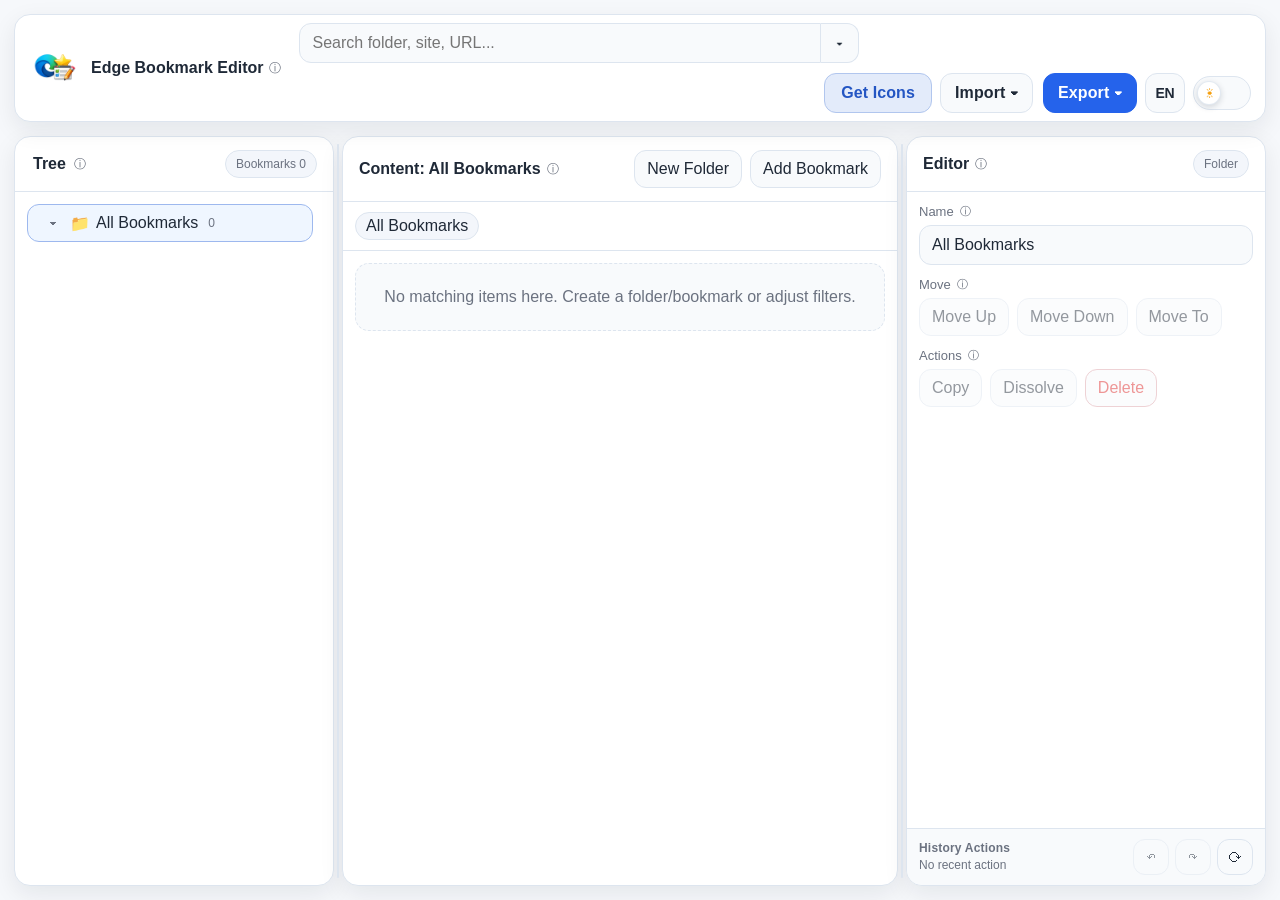
<file: index.html>
<!DOCTYPE html>
<html lang="zh-CN">
<head>
<meta charset="UTF-8" />
<meta name="viewport" content="width=device-width, initial-scale=1.0" />
<title id="pageTitle" data-i18n="page.title">Edge收藏夹编辑器</title>
<link rel="icon" href="/favicon.ico" />
<link rel="stylesheet" href="./assets/css/style.css" />
</head>
<body>
<div class="app">
    <div class="topbar">
    <div class="brand">
      <div class="logo"><img src="./assets/image/favicon.webp" alt="App Logo" /></div>
      <div class="brand-title-with-tip">
        <span data-i18n="brand.title">Edge收藏夹编辑器</span>
        <span class="help-tip help-tip-topbar" tabindex="0" data-i18n-aria-label="tooltip.app.aria">
          ⓘ
          <span class="help-pop" role="tooltip">
            <span class="help-pop-title" data-i18n="tooltip.app.title">应用说明</span>
            <ul class="help-pop-list" data-i18n-list="tooltip.app.items"></ul>
          </span>
        </span>
      </div>
    </div>
    <div class="topbar-right">
      <div class="filter-bar">
        <div class="search-filter-split">
          <div class="search-wrap">
            <input class="search-input" id="searchInput" data-i18n-placeholder="search.placeholder" placeholder="搜索文件夹名、网站名、网址..." />
            <button class="clear-btn" id="btnClearSearch" data-i18n-title="search.clear" title="清空">×</button>
          </div>
          <div class="menu-wrap search-filter-mode-wrap" id="filterMenuWrap">
            <button class="btn search-filter-mode-btn" id="filterMenuBtn" data-i18n-title="filters.open" data-i18n-aria-label="filters.open" title="打开筛选" aria-label="打开筛选">▾</button>
            <div class="menu-pop filter-menu-pop">
              <div class="filter-menu-row">
                <label for="searchScope" data-i18n="filters.scope">范围</label>
                <select class="select" id="searchScope">
                  <option value="all" data-i18n="scope.all">全部收藏</option>
                  <option value="subtree" data-i18n="scope.subtree">当前及子文件夹</option>
                  <option value="current" data-i18n="scope.current">当前文件夹</option>
                </select>
              </div>
              <div class="filter-menu-row">
                <label for="typeFilter" data-i18n="filters.type">类型</label>
                <select class="select" id="typeFilter">
                  <option value="all" data-i18n="type.all">全部类型</option>
                  <option value="folder" data-i18n="type.folder">仅文件夹</option>
                  <option value="bookmark" data-i18n="type.bookmark">仅网址</option>
                </select>
              </div>
            </div>
          </div>
        </div>
      </div>
      <div class="toolbar-actions">
        <div class="toolbar-group toolbar-group-fetch">
          <button class="btn toolbar-main-btn toolbar-fetch-btn" id="btnFetchMissingIcons" data-i18n="btn.fetchMissingIcons" data-i18n-title="btn.fetchMissingIconsTitle" title="一键获取缺失ICON">获取ICON</button>
        </div>
        <div class="toolbar-group toolbar-group-io">
          <div class="menu-bar">
            <div class="menu-wrap" id="importMenuWrap">
              <button class="btn toolbar-main-btn" id="importMenuBtn" data-i18n="menu.import">导入 ▾</button>
              <div class="menu-pop">
                <button id="actionImportHtml" data-i18n="menu.html">HTML</button>
                <button id="actionImportJson" data-i18n="menu.json">JSON</button>
                <button id="actionLoadSample" data-i18n="menu.preloaded">预置</button>
              </div>
            </div>
            <div class="menu-wrap" id="exportMenuWrap">
              <button class="btn primary toolbar-main-btn" id="exportMenuBtn" data-i18n="menu.export">导出 ▾</button>
              <div class="menu-pop">
                <button id="actionExportHtml" data-i18n="menu.html">HTML</button>
                <button id="actionExportJson" data-i18n="menu.json">JSON</button>
              </div>
            </div>
          </div>
        </div>
        <div class="toolbar-group toolbar-group-appearance">
          <button class="lang-icon-btn" id="langToggleBtn" data-i18n-title="btn.langToggleTitle" data-i18n-aria-label="btn.langToggleAria" title="切换语言" aria-label="切换语言">
            <span class="lang-glyph" aria-hidden="true">中文</span>
          </button>
          <button class="theme-switch-btn" id="themeToggleBtn" data-i18n-title="btn.themeToggleTitle" data-i18n-aria-label="btn.themeToggleAria" title="切换主题" aria-label="切换主题" aria-pressed="false">
            <span class="theme-switch-track" aria-hidden="true">
              <span class="theme-switch-thumb">
                <span class="theme-sun">☀</span>
                <span class="theme-moon">☾</span>
              </span>
            </span>
          </button>
        </div>
      </div>
    </div>
  </div>

  <div class="workspace">
    <section class="panel">
      <div class="panel-header">
        <div class="panel-title panel-title-with-tip">
          <span class="tree-title-locate" id="btnLocateTree" tabindex="0" role="button" data-i18n="panel.tree" data-i18n-title="tree.locate" data-i18n-aria-label="tree.locate" title="定位到目录" aria-label="定位到目录">目录</span>
          <span class="help-tip" tabindex="0" data-i18n-aria-label="tooltip.tree.aria">
            ⓘ
            <span class="help-pop" role="tooltip">
              <span class="help-pop-title" data-i18n="tooltip.tree.title">目录区</span>
              <ul class="help-pop-list" data-i18n-list="tooltip.tree.items"></ul>
            </span>
          </span>
        </div>
        <div class="panel-subtools"><div class="tag" id="stats"></div></div>
      </div>
      <div class="panel-body tree-body">
        <div class="tree-scroll-outer"><div class="tree-scroll"><div class="tree" id="tree"></div></div></div>
      </div>
    </section>

    <div class="splitter" id="splitterLeft"></div>

    <section class="panel">
      <div class="panel-header">
        <div class="panel-title panel-title-with-tip">
          <span id="listTitle" data-i18n="panel.content">内容</span>
          <span class="help-tip" tabindex="0" data-i18n-aria-label="tooltip.content.aria">
            ⓘ
            <span class="help-pop" role="tooltip">
              <span class="help-pop-title" data-i18n="tooltip.content.title">内容区</span>
              <ul class="help-pop-list" data-i18n-list="tooltip.content.items"></ul>
            </span>
          </span>
        </div>
        <div class="panel-subtools">
          <div class="tag" id="listStats"></div>
          <button class="btn" id="btnAddFolderCenter" data-i18n="btn.addFolder">新建文件夹</button>
          <button class="btn" id="btnAddBookmark" data-i18n="btn.addBookmark">添加网址</button>
        </div>
      </div>
      <div class="breadcrumbs-wrap">
        <div class="breadcrumbs" id="breadcrumbs"></div>
      </div>
      <div class="panel-body content-body" id="contentPanelBody">
        <div class="list" id="list"></div>
      </div>
    </section>

    <div class="splitter" id="splitterRight"></div>

    <section class="panel">
      <div class="panel-header">
        <div class="panel-title panel-title-with-tip">
          <span data-i18n="panel.editor">编辑器</span>
          <span class="help-tip" tabindex="0" data-i18n-aria-label="tooltip.editor.aria">
            ⓘ
            <span class="help-pop" role="tooltip">
              <span class="help-pop-title" data-i18n="tooltip.editor.title">编辑区</span>
              <ul class="help-pop-list" data-i18n-list="tooltip.editor.items"></ul>
            </span>
          </span>
        </div>
        <div class="tag" id="editorType" data-i18n="editor.type.none">未选择</div>
      </div>
      <div class="panel-body">
        <div id="editorEmpty" class="empty" data-i18n="editor.empty">从目录区或内容区选中一个文件夹 / 网址后，即可在这里编辑。</div>
        <div id="editorForm" class="hidden">
          <div class="field">
            <label class="label-with-tip">
              <span data-i18n="editor.label.name">名称</span>
              <span class="help-tip help-tip-sm" tabindex="0" data-i18n-aria-label="tooltip.name.aria">
                ⓘ
                <span class="help-pop" role="tooltip">
                  <span class="help-pop-title" data-i18n="tooltip.name.title">名称</span>
                  <ul class="help-pop-list" data-i18n-list="tooltip.name.items"></ul>
                </span>
              </span>
            </label>
            <input class="input" id="editTitle" />
          </div>
          <div class="field" id="fieldUrl">
            <label class="label-with-tip">
              <span data-i18n="editor.label.url">网址</span>
              <span class="help-tip help-tip-sm" tabindex="0" data-i18n-aria-label="tooltip.url.aria">
                ⓘ
                <span class="help-pop" role="tooltip">
                  <span class="help-pop-title" data-i18n="tooltip.url.title">网址</span>
                  <ul class="help-pop-list" data-i18n-list="tooltip.url.items"></ul>
                </span>
              </span>
            </label>
            <input class="input" id="editHref" />
          </div>
          <div class="field hidden" id="fieldIcon">
            <label class="label-with-tip">
              <span data-i18n="editor.label.icon">ICON</span>
              <span class="help-tip help-tip-sm" tabindex="0" data-i18n-aria-label="tooltip.icon.aria">
                ⓘ
                <span class="help-pop" role="tooltip">
                  <span class="help-pop-title" data-i18n="tooltip.icon.title">ICON</span>
                  <ul class="help-pop-list" data-i18n-list="tooltip.icon.items"></ul>
                </span>
              </span>
            </label>
            <div class="icon-inline-row">
              <div class="icon-preview-block">
                <img id="iconPreview" class="icon-preview-image hidden" data-i18n-alt="editor.iconPreviewAlt" alt="ICON预览" />
                <span id="iconPreviewFallback" class="icon-preview-fallback">🌐</span>
              </div>
              <div class="icon-edit-block">
                <input class="input" id="editIcon" data-i18n-placeholder="editor.iconPlaceholder" placeholder="支持 data:image... / http(s)链接 / 原始Base64" />
              </div>
            </div>
            <div class="panel-subtools">
              <div class="icon-fetch-split">
                <button class="btn icon-fetch-main-btn" id="btnFetchIconNow" data-i18n="editor.btn.fetchIcon">网络获取</button>
                <div class="menu-wrap icon-fetch-mode-wrap" id="iconFetchMenuWrap">
                  <button class="btn icon-fetch-mode-btn" id="iconFetchModeBtn" data-i18n-title="editor.btn.fetchIconMode" data-i18n-aria-label="editor.btn.fetchIconMode" title="选择获取方式" aria-label="选择获取方式">▾</button>
                  <div class="menu-pop icon-fetch-menu-pop">
                    <button data-icon-mode="auto" data-i18n="editor.fetchMode.auto">自动（推荐）</button>
                    <button data-icon-mode="duckduckgo" data-i18n="editor.fetchMode.duckduckgo">DuckDuckGo</button>
                    <button data-icon-mode="favicon" data-i18n="editor.fetchMode.favicon">Favicon.ico</button>
                    <button data-icon-mode="googles2" data-i18n="editor.fetchMode.googles2">Google S2</button>
                  </div>
                </div>
              </div>
              <div class="icon-upload-split">
                <button class="btn icon-upload-main-btn" id="btnPickIconFile" data-i18n="editor.btn.uploadIcon">本地上传</button>
                <div class="menu-wrap icon-upload-size-wrap" id="iconUploadSizeWrap">
                  <button class="btn icon-upload-size-btn" id="iconUploadSizeBtn" data-i18n-title="editor.btn.uploadIconSize" data-i18n-aria-label="editor.btn.uploadIconSize" title="选择本地图标尺寸" aria-label="选择本地图标尺寸">▾</button>
                  <div class="menu-pop icon-upload-size-pop">
                    <button data-icon-upload-size="16" data-i18n="editor.iconSize.s16">16 x 16</button>
                    <button data-icon-upload-size="24" data-i18n="editor.iconSize.s24">24 x 24</button>
                    <button data-icon-upload-size="32" data-i18n="editor.iconSize.s32">32 x 32（推荐）</button>
                    <button data-icon-upload-size="48" data-i18n="editor.iconSize.s48">48 x 48</button>
                    <button data-icon-upload-size="64" data-i18n="editor.iconSize.s64">64 x 64</button>
                  </div>
                </div>
              </div>
            </div>
          </div>
          <div class="field">
            <label class="label-with-tip">
              <span data-i18n="editor.label.move">移动</span>
              <span class="help-tip help-tip-sm" tabindex="0" data-i18n-aria-label="tooltip.move.aria">
                ⓘ
                <span class="help-pop" role="tooltip">
                  <span class="help-pop-title" data-i18n="tooltip.move.title">移动</span>
                  <ul class="help-pop-list" data-i18n-list="tooltip.move.items"></ul>
                </span>
              </span>
            </label>
            <div class="panel-subtools">
              <button class="btn" id="btnMoveUp" data-i18n="editor.btn.moveUp">上移</button>
              <button class="btn" id="btnMoveDown" data-i18n="editor.btn.moveDown">下移</button>
              <button class="btn" id="btnMove" data-i18n="editor.btn.moveTo">移动到</button>
            </div>
          </div>
          <div class="field">
            <label class="label-with-tip">
              <span data-i18n="editor.label.actions">操作</span>
              <span class="help-tip help-tip-sm" tabindex="0" data-i18n-aria-label="tooltip.actions.aria">
                ⓘ
                <span class="help-pop" role="tooltip">
                  <span class="help-pop-title" data-i18n="tooltip.actions.title">操作</span>
                  <ul class="help-pop-list" data-i18n-list="tooltip.actions.items"></ul>
                </span>
              </span>
            </label>
            <div class="panel-subtools">
              <button class="btn" id="btnCopyAction" data-i18n="editor.btn.copy">复制</button>
              <button class="btn" id="btnDissolve" data-i18n="editor.btn.dissolve">解散</button>
              <button class="btn danger" id="btnDelete" data-i18n="editor.btn.delete">删除</button>
            </div>
          </div>
        </div>
      </div>
      <div class="editor-bottom-tools">
        <div class="editor-bottom-info">
          <div class="editor-bottom-title" data-i18n="editor.bottomActions.title">历史操作</div>
          <div class="editor-bottom-last is-empty" id="historyLastAction" data-i18n="editor.bottomActions.empty">暂无操作记录</div>
        </div>
        <div class="nav-group editor-nav-group" id="navGroup">
          <button class="btn icon-nav-btn" id="btnUndo" data-i18n-title="btn.undo" data-i18n-aria-label="btn.undo" title="撤销" aria-label="撤销">
            <span aria-hidden="true">↶</span>
          </button>
          <button class="btn icon-nav-btn" id="btnRedo" data-i18n-title="btn.redo" data-i18n-aria-label="btn.redo" title="重做" aria-label="重做">
            <span aria-hidden="true">↷</span>
          </button>
          <button class="btn icon-nav-btn" id="btnResetFilters" data-i18n-title="btn.reset" data-i18n-aria-label="btn.reset" title="重置" aria-label="重置">
            <span aria-hidden="true">⟳</span>
          </button>
        </div>
      </div>
    </section>
  </div>
</div>

<div class="modal-mask" id="moveModalMask">
  <div class="modal move-modal">
    <div class="modal-header">
      <div style="font-weight:700;" data-i18n="moveModal.title">移动到文件夹</div>
      <button class="btn" id="btnCloseMoveModal" data-i18n="moveModal.close">关闭</button>
    </div>
    <div class="modal-body move-modal-body">
      <div class="helper move-modal-helper" data-i18n="moveModal.helper">请选择目标文件夹，然后点击底部确认移动。</div>
      <div class="move-modal-tree-wrap">
        <div class="tree-scroll"><div class="tree" id="moveTree"></div></div>
      </div>
    </div>
    <div class="modal-footer">
      <button class="btn" id="btnCancelMove" data-i18n="moveModal.cancel">取消</button>
      <button class="btn primary" id="btnConfirmMove" data-i18n="moveModal.confirm">确认移动</button>
    </div>
  </div>
</div>

<input type="file" id="fileHtml" accept=".html,text/html" class="hidden" />
<input type="file" id="fileJson" accept=".json,application/json" class="hidden" />
<input type="file" id="fileIcon" accept="image/*,.ico,.svg" class="hidden" />
<div id="toast" class="toast hidden" role="status" aria-live="polite"></div>
<script type="module" src="./assets/js/main.js"></script>
</body>
</html>
</file>
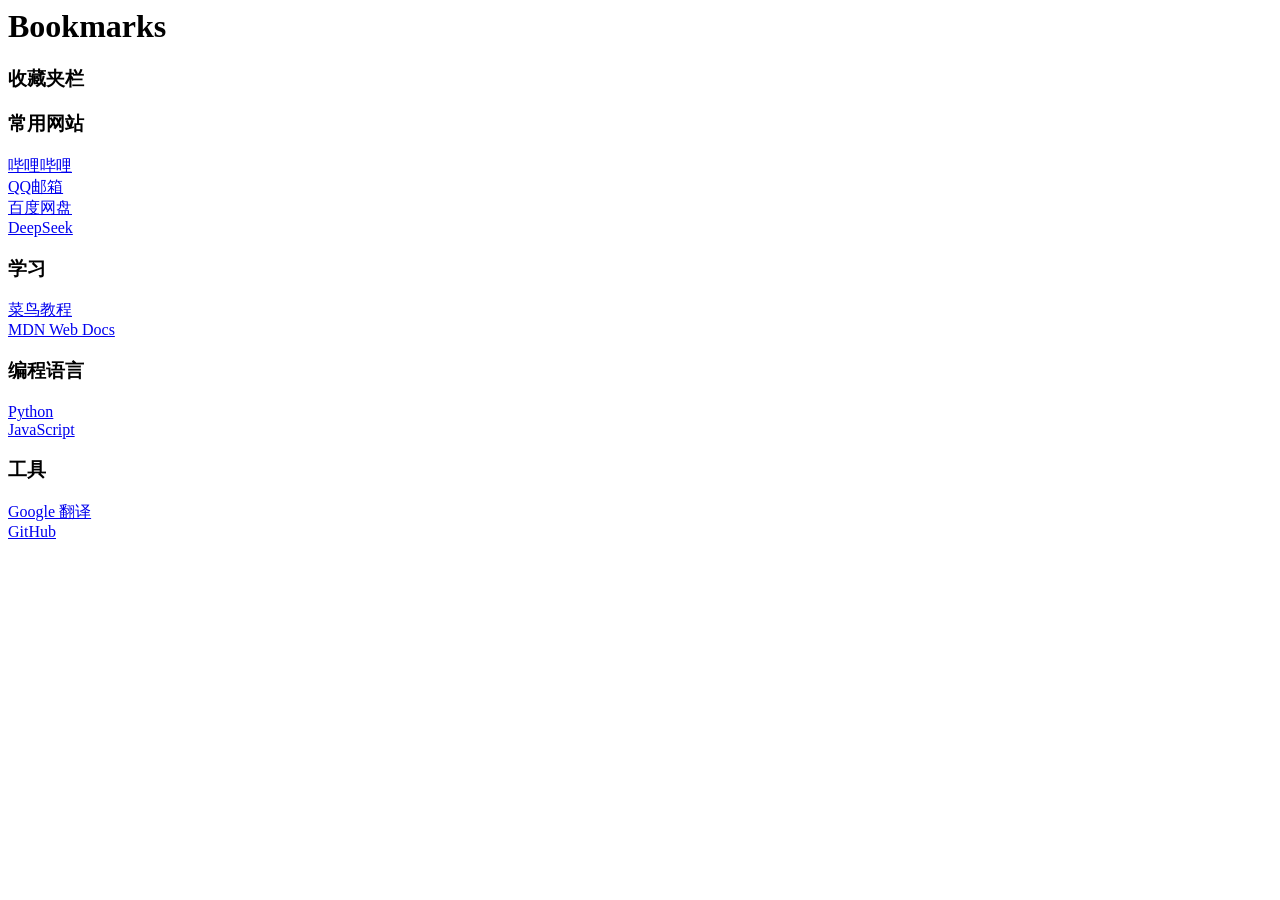
<file: bookmark_example/bookmarks_edited_20260414_165729.html>
<!DOCTYPE NETSCAPE-Bookmark-file-1>
<!-- This is an automatically generated file.
     It will be read and overwritten.
     DO NOT EDIT! -->
<META HTTP-EQUIV="Content-Type" CONTENT="text/html; charset=UTF-8">
<TITLE>Bookmarks</TITLE>
<H1>Bookmarks</H1>
<DL><p>
    <DT><H3 ADD_DATE="1776157049" LAST_MODIFIED="1776157049" PERSONAL_TOOLBAR_FOLDER="true">收藏夹栏</H3>
    <DL><p>
        <DT><H3 ADD_DATE="1712800000" LAST_MODIFIED="1712800000">常用网站</H3>
        <DL><p>
            <DT><A HREF="https://www.bilibili.com/" ADD_DATE="1712800001" ICON="https://icons.duckduckgo.com/ip3/www.bilibili.com.ico" LAST_MODIFIED="1776156966">哔哩哔哩</A>
            <DT><A HREF="https://mail.qq.com/" ADD_DATE="1712800002" ICON="https://icons.duckduckgo.com/ip3/mail.qq.com.ico" LAST_MODIFIED="1776156966">QQ邮箱</A>
            <DT><A HREF="https://pan.baidu.com/" ADD_DATE="1712800003" ICON="https://icons.duckduckgo.com/ip3/pan.baidu.com.ico" LAST_MODIFIED="1776156966">百度网盘</A>
            <DT><A HREF="https://chat.deepseek.com/" ADD_DATE="1712800004" ICON="https://icons.duckduckgo.com/ip3/www.deepseek.com.ico" LAST_MODIFIED="1776157026">DeepSeek</A>
        </DL><p>
        <DT><H3 ADD_DATE="1712800010" LAST_MODIFIED="1712800010">学习</H3>
        <DL><p>
            <DT><A HREF="https://www.runoob.com/" ADD_DATE="1712800011" ICON="https://icons.duckduckgo.com/ip3/www.runoob.com.ico" LAST_MODIFIED="1776156966">菜鸟教程</A>
            <DT><A HREF="https://developer.mozilla.org/" ADD_DATE="1712800012" ICON="https://icons.duckduckgo.com/ip3/developer.mozilla.org.ico" LAST_MODIFIED="1776156966">MDN Web Docs</A>
            <DT><H3 ADD_DATE="1712800013" LAST_MODIFIED="1712800013">编程语言</H3>
            <DL><p>
                <DT><A HREF="https://www.python.org/" ADD_DATE="1712800014" ICON="https://icons.duckduckgo.com/ip3/www.python.org.ico" LAST_MODIFIED="1776156966">Python</A>
                <DT><A HREF="https://www.javascript.com/" ADD_DATE="1712800015" ICON="https://icons.duckduckgo.com/ip3/www.javascript.com.ico" LAST_MODIFIED="1776156966">JavaScript</A>
            </DL><p>
        </DL><p>
        <DT><H3 ADD_DATE="1712800020" LAST_MODIFIED="1712800020">工具</H3>
        <DL><p>
            <DT><A HREF="https://translate.google.com/" ADD_DATE="1712800021" ICON="https://icons.duckduckgo.com/ip3/translate.google.com.ico" LAST_MODIFIED="1776156966">Google 翻译</A>
            <DT><A HREF="https://github.com/" ADD_DATE="1712800022" ICON="https://icons.duckduckgo.com/ip3/github.com.ico" LAST_MODIFIED="1776156966">GitHub</A>
        </DL><p>
    </DL><p>
</DL><p>
</file>
<file: assets/css/style.css>
:root {
  --bg: #f6f8fb;
  --panel: #ffffff;
  --panel-2: #f8fafc;
  --panel-3: #f3f6fb;
  --line: #dde5ef;
  --text: #1f2937;
  --muted: #6b7280;
  --accent: #2563eb;
  --accent-weak: #eff6ff;
  --danger: #dc2626;
  --shadow: 0 8px 24px rgba(15, 23, 42, 0.08);
  --radius: 16px;
  --left: 320px;
  --right: 360px;
}
html[data-theme="dark"] {
  --bg: #0b1220;
  --panel: #111827;
  --panel-2: #0f172a;
  --panel-3: #162033;
  --line: #243041;
  --text: #e5eefb;
  --muted: #93a4bb;
  --accent: #60a5fa;
  --accent-weak: #0f213b;
  --danger: #f87171;
  --shadow: 0 12px 28px rgba(0, 0, 0, 0.35);
}
* {
  box-sizing: border-box;
}
* {
  scrollbar-width: thin;
  scrollbar-color: color-mix(in srgb, var(--accent) 26%, var(--line))
    transparent;
}
*::-webkit-scrollbar {
  width: 14px;
  height: 14px;
}
*::-webkit-scrollbar-track {
  background: transparent;
}
*::-webkit-scrollbar-thumb {
  background: color-mix(in srgb, var(--accent) 24%, var(--line));
  border-radius: 999px;
  border: 4px solid transparent;
  background-clip: padding-box;
}
*::-webkit-scrollbar-thumb:hover {
  background: color-mix(in srgb, var(--accent) 42%, var(--line));
  border: 4px solid transparent;
  background-clip: padding-box;
}
*::-webkit-scrollbar-corner {
  background: transparent;
}
html,
body {
  height: 100%;
  margin: 0;
  background: var(--bg);
  color: var(--text);
  font-family: "Segoe UI", "PingFang SC", "Microsoft YaHei", sans-serif;
}
button,
input,
select,
textarea {
  font: inherit;
}
button,
input,
select,
textarea {
  color: var(--text);
}
body {
  overflow: hidden;
}
.hidden {
  display: none !important;
}
.btn {
  border: 1px solid var(--line);
  background: var(--panel-2);
  color: var(--text);
  border-radius: 12px;
  padding: 9px 12px;
  cursor: pointer;
}
.btn:hover {
  border-color: var(--accent);
}
.btn:disabled {
  opacity: 0.48;
  cursor: not-allowed;
}
.btn:disabled:hover {
  border-color: var(--line);
}
.btn.primary {
  background: var(--accent);
  border-color: var(--accent);
  color: #fff;
}
.btn.soft {
  background: var(--accent-weak);
  color: var(--accent);
  border-color: color-mix(in srgb, var(--accent) 25%, var(--line));
}
.btn.danger {
  color: var(--danger);
  border-color: color-mix(in srgb, var(--danger) 35%, var(--line));
  background: var(--panel-2);
}
.app {
  height: 100%;
  display: grid;
  grid-template-rows: auto 1fr;
  gap: 14px;
  padding: 14px;
}
.topbar {
  background: var(--panel);
  border: 1px solid var(--line);
  border-radius: var(--radius);
  box-shadow: var(--shadow);
  padding: 8px 14px;
  display: flex;
  align-items: center;
  justify-content: space-between;
  gap: 18px;
  flex-wrap: nowrap;
  position: relative;
  z-index: 30;
}
.brand {
  display: flex;
  align-items: center;
  gap: 10px;
  font-weight: 700;
  position: relative;
}
.brand-title-with-tip {
  display: inline-flex;
  align-items: center;
  gap: 6px;
}
.brand .logo {
  display: flex;
  align-items: center;
  justify-content: center;
  color: var(--text);
  font-size: 22px;
  line-height: 1;
  background: transparent;
  border: none;
  box-shadow: none;
}
.brand .logo img {
  width: 52px;
  height: 52px;
  object-fit: cover;
  border-radius: 4px;
  display: block;
}
.menu-bar {
  display: flex;
  align-items: center;
  gap: 10px;
}
.topbar-right {
  display: flex;
  align-items: flex-start;
  gap: 10px;
  margin-left: 34px;
  min-width: 0;
  flex: 1;
  justify-content: flex-end;
  flex-wrap: wrap;
}
.filter-bar {
  display: flex;
  align-items: center;
  gap: 8px;
  flex-wrap: wrap;
  min-width: 0;
  flex: 1 1 560px;
  justify-content: flex-end;
  padding-left: 14px;
}
.search-filter-split {
  width: min(560px, 100%);
  min-width: 260px;
  display: inline-flex;
  align-items: stretch;
}
.search-filter-split .btn {
  height: 40px;
  min-height: 40px;
}
.search-filter-split .search-wrap {
  width: auto;
  min-width: 0;
  flex: 1 1 auto;
  height: 40px;
}
.search-filter-split .search-input {
  height: 40px;
  padding: 0 38px 0 12px;
  border-top-right-radius: 0;
  border-bottom-right-radius: 0;
}
.search-filter-mode-wrap {
  position: relative;
  display: inline-flex;
  align-items: stretch;
}
.search-filter-mode-btn {
  width: 38px;
  min-width: 38px;
  padding: 0;
  border-left: none;
  border-top-left-radius: 0;
  border-bottom-left-radius: 0;
  font-size: 14px;
  line-height: 1;
  display: inline-flex;
  align-items: center;
  justify-content: center;
}
.search-filter-mode-wrap .menu-pop {
  left: auto;
  right: 0;
}
.toolbar-actions {
  display: flex;
  align-items: center;
  gap: 0;
  flex-wrap: wrap;
  justify-content: flex-end;
  flex: 0 1 auto;
}
.toolbar-group {
  display: inline-flex;
  align-items: center;
  gap: 8px;
}
.toolbar-group + .toolbar-group {
  margin-left: 16px;
  padding-left: 14px;
  border-left: 1px solid color-mix(in srgb, var(--line) 88%, transparent);
}
.toolbar-main-btn {
  height: 40px;
  min-height: 40px;
  display: inline-flex;
  align-items: center;
  justify-content: center;
  font-weight: 600;
  letter-spacing: 0.1px;
  padding: 0 14px;
}
#importMenuBtn.toolbar-main-btn,
#exportMenuBtn.toolbar-main-btn {
  min-width: 92px;
}
.toolbar-fetch-btn {
  min-width: 108px;
  background: color-mix(in srgb, var(--accent) 10%, var(--panel-2));
  border-color: color-mix(in srgb, var(--accent) 24%, var(--line));
  color: color-mix(in srgb, var(--accent) 78%, var(--text));
}
.toolbar-fetch-btn:hover {
  border-color: var(--accent);
  background: color-mix(in srgb, var(--accent) 14%, var(--panel-2));
}
.filter-menu-pop {
  min-width: 260px;
  padding: 10px;
}
.filter-menu-row {
  display: flex;
  flex-direction: column;
  gap: 6px;
  margin-bottom: 10px;
}
.filter-menu-row:last-child {
  margin-bottom: 0;
}
.filter-menu-row label {
  font-size: 12px;
  color: var(--muted);
}
.filter-menu-row .select {
  width: 100%;
}
.icon-fetch-menu-pop {
  min-width: 230px;
}
.icon-inline-row {
  display: flex;
  align-items: stretch;
  gap: 8px;
  margin-bottom: 8px;
}
.icon-fetch-split {
  display: inline-flex;
  align-items: stretch;
  flex: 0 0 auto;
}
.icon-fetch-split .btn {
  height: 40px;
  min-height: 40px;
}
.icon-fetch-main-btn {
  display: inline-flex;
  align-items: center;
  justify-content: center;
  border-top-right-radius: 0;
  border-bottom-right-radius: 0;
}
.icon-fetch-mode-wrap {
  position: relative;
  display: inline-flex;
  align-items: stretch;
}
.icon-fetch-mode-btn {
  width: 38px;
  min-width: 38px;
  display: inline-flex;
  align-items: center;
  justify-content: center;
  padding: 0;
  border-left: none;
  border-top-left-radius: 0;
  border-bottom-left-radius: 0;
  font-size: 14px;
  line-height: 1;
}
.icon-fetch-mode-wrap .menu-pop {
  left: 0;
  right: auto;
}
.icon-fetch-menu-pop button.active {
  background: var(--accent-weak);
  color: var(--accent);
}
.icon-upload-split {
  display: inline-flex;
  align-items: stretch;
  flex: 0 0 auto;
}
.icon-upload-split .btn {
  height: 40px;
  min-height: 40px;
}
.icon-upload-main-btn {
  display: inline-flex;
  align-items: center;
  justify-content: center;
  border-top-right-radius: 0;
  border-bottom-right-radius: 0;
}
.icon-upload-size-wrap {
  position: relative;
  display: inline-flex;
  align-items: stretch;
}
.icon-upload-size-btn {
  width: 38px;
  min-width: 38px;
  display: inline-flex;
  align-items: center;
  justify-content: center;
  padding: 0;
  border-left: none;
  border-top-left-radius: 0;
  border-bottom-left-radius: 0;
  font-size: 14px;
  line-height: 1;
}
.icon-upload-size-wrap .menu-pop {
  left: auto;
  right: 0;
}
.icon-upload-size-pop {
  min-width: 170px;
}
.icon-upload-size-pop button.active {
  background: var(--accent-weak);
  color: var(--accent);
}
.nav-group {
  display: inline-flex;
  align-items: center;
  gap: 6px;
}
.icon-nav-btn {
  width: 40px;
  height: 40px;
  padding: 0;
  display: inline-flex;
  align-items: center;
  justify-content: center;
  font-size: 16px;
}
.editor-bottom-tools {
  border-top: 1px solid var(--line);
  background: var(--panel-2);
  padding: 10px 12px;
  display: flex;
  justify-content: space-between;
  align-items: center;
  gap: 10px;
}
.editor-bottom-title {
  font-size: 12px;
  color: var(--muted);
  font-weight: 600;
  letter-spacing: 0.2px;
}
.editor-bottom-info {
  min-width: 0;
  display: flex;
  flex-direction: column;
  gap: 2px;
}
.editor-bottom-last {
  font-size: 12px;
  line-height: 1.35;
  color: var(--text);
  white-space: nowrap;
  overflow: hidden;
  text-overflow: ellipsis;
  max-width: 100%;
}
.editor-bottom-last.is-empty {
  color: var(--muted);
}
.editor-nav-group .icon-nav-btn {
  width: 36px;
  height: 36px;
}
.lang-icon-btn {
  width: 40px;
  height: 40px;
  padding: 0;
  flex: 0 0 auto;
  border: 1px solid var(--line);
  background: var(--panel-2);
  border-radius: 12px;
  display: inline-flex;
  align-items: center;
  justify-content: center;
  cursor: pointer;
}
.lang-icon-btn:hover {
  border-color: var(--accent);
}
.lang-glyph {
  font-weight: 700;
  font-size: 14px;
  line-height: 1;
  color: var(--text);
  letter-spacing: -0.2px;
}
.theme-switch-btn {
  width: 58px;
  height: 34px;
  padding: 3px;
  flex: 0 0 auto;
  border: 1px solid var(--line);
  background: var(--panel-2);
  border-radius: 999px;
  display: inline-flex;
  align-items: center;
  justify-content: flex-start;
  cursor: pointer;
  transition:
    border-color 0.2s ease,
    background-color 0.2s ease;
}
.theme-switch-btn:hover {
  border-color: var(--accent);
}
.theme-switch-track {
  width: 100%;
  height: 100%;
  display: flex;
  align-items: center;
}
.theme-switch-thumb {
  width: 24px;
  height: 24px;
  border-radius: 999px;
  background: #ffffff;
  color: #f59e0b;
  border: 1px solid color-mix(in srgb, var(--line) 80%, transparent);
  box-shadow: 0 2px 6px rgba(15, 23, 42, 0.16);
  display: inline-flex;
  align-items: center;
  justify-content: center;
  position: relative;
  transform: translateX(0);
  transition:
    transform 0.22s ease,
    background-color 0.22s ease,
    color 0.22s ease;
}
.theme-sun,
.theme-moon {
  position: absolute;
  inset: 0;
  display: inline-flex;
  align-items: center;
  justify-content: center;
  font-size: 13px;
  line-height: 1;
  transition:
    opacity 0.18s ease,
    transform 0.18s ease;
}
.theme-sun {
  opacity: 1;
  transform: scale(1);
}
.theme-moon {
  opacity: 0;
  transform: scale(0.7);
}
html[data-theme="dark"] .theme-switch-thumb {
  transform: translateX(24px);
  background: #0b1220;
  color: #dbeafe;
}
html[data-theme="dark"] .theme-sun {
  opacity: 0;
  transform: scale(0.7);
}
html[data-theme="dark"] .theme-moon {
  opacity: 1;
  transform: scale(1);
}
.menu-wrap {
  position: relative;
}
.menu-pop {
  position: absolute;
  top: calc(100% + 8px);
  left: 0;
  background: var(--panel);
  border: 1px solid var(--line);
  border-radius: 14px;
  box-shadow: var(--shadow);
  padding: 8px;
  display: none;
  min-width: 180px;
  z-index: 40;
}
.menu-wrap.open .menu-pop {
  display: block;
}
.menu-pop button {
  display: block;
  width: 100%;
  border: none;
  background: transparent;
  text-align: left;
  padding: 10px 12px;
  border-radius: 10px;
  cursor: pointer;
  color: var(--text);
}
.menu-pop button:hover {
  background: var(--panel-3);
}
html[data-theme="dark"] .brand .logo {
  box-shadow: none;
}

.workspace {
  min-height: 0;
  display: grid;
  grid-template-columns: var(--left) 8px minmax(420px, 1fr) 8px var(--right);
  gap: 0;
  position: relative;
  z-index: 1;
}
.panel {
  min-width: 0;
  min-height: 0;
  display: flex;
  flex-direction: column;
  background: var(--panel);
  border: 1px solid var(--line);
  border-radius: var(--radius);
  box-shadow: var(--shadow);
  overflow: hidden;
}
.panel-header {
  padding: 13px 16px;
  border-bottom: 1px solid var(--line);
  display: flex;
  align-items: center;
  justify-content: space-between;
  gap: 10px;
}
.panel-title {
  font-weight: 700;
}
.locate-tip {
  font-size: 12px;
  width: 18px;
  height: 18px;
  border: 1px solid var(--line);
  border-radius: 999px;
  background: var(--panel-2);
  color: var(--muted);
  cursor: pointer;
}
.help-tip.locate-tip {
  cursor: pointer;
}
.locate-tip:hover,
.locate-tip:focus-visible {
  color: var(--accent);
  border-color: var(--accent);
}
.panel-title-with-tip {
  display: inline-flex;
  align-items: center;
  gap: 6px;
}
.tree-title-locate {
  cursor: pointer;
  border-radius: 8px;
  padding: 1px 2px;
}
.tree-title-locate:hover,
.tree-title-locate:focus-visible {
  color: var(--accent);
  outline: none;
  text-decoration: underline;
  text-decoration-style: dotted;
}
.help-tip {
  position: relative;
  display: inline-flex;
  align-items: center;
  justify-content: center;
  color: color-mix(in srgb, var(--muted) 88%, var(--text) 12%);
  font-size: 12px;
  line-height: 1;
  font-weight: 500;
  cursor: help;
  user-select: none;
  flex: 0 0 auto;
}
.help-tip-sm {
  font-size: 11px;
}
.help-tip-topbar .help-pop {
  left: -6px;
  min-width: 280px;
}
.help-pop {
  position: absolute;
  left: 0;
  top: calc(100% + 10px);
  min-width: 240px;
  max-width: min(420px, 72vw);
  padding: 10px 12px;
  border-radius: 12px;
  background: rgba(15, 23, 42, 0.92);
  color: #fff;
  box-shadow: 0 8px 24px rgba(15, 23, 42, 0.28);
  font-size: 12px;
  line-height: 1.6;
  font-weight: 400;
  opacity: 0;
  pointer-events: none;
  transform: translateY(-4px);
  z-index: 80;
  transition:
    opacity 0.14s ease,
    transform 0.14s ease;
}
.help-pop::before {
  content: "";
  position: absolute;
  left: 10px;
  top: -6px;
  border-left: 6px solid transparent;
  border-right: 6px solid transparent;
  border-bottom: 6px solid rgba(15, 23, 42, 0.92);
}
.help-pop-title {
  display: block;
  margin-bottom: 4px;
  font-weight: 700;
}
.help-pop-list {
  margin: 0;
  padding-left: 18px;
  list-style: disc;
}
.help-pop-list li {
  margin: 3px 0;
  color: rgba(255, 255, 255, 0.94);
  white-space: normal;
}
.label-with-tip {
  display: inline-flex;
  align-items: center;
  gap: 6px;
}
.help-tip:hover,
.help-tip:focus-visible {
  color: var(--accent);
  outline: none;
}
.help-tip:hover .help-pop,
.help-tip:focus-visible .help-pop {
  opacity: 1;
  transform: translateY(0);
}
.panel-subtools {
  display: flex;
  align-items: center;
  gap: 8px;
  flex-wrap: wrap;
}
.panel-body {
  min-height: 0;
  flex: 1 1 auto;
  padding: 12px;
  overflow: auto;
}
.breadcrumbs-wrap {
  padding: 10px 12px;
  border-bottom: 1px solid var(--line);
  background: var(--panel);
  flex: 0 0 auto;
}
.tree-body {
  overflow: hidden;
  min-height: 0;
  display: flex;
  flex-direction: column;
  padding: 12px 12px 8px 12px;
}
.tree-scroll-outer {
  overflow: auto;
  min-height: 0;
  flex: 1 1 auto;
  width: 100%;
  height: 100%;
  padding: 0;
  margin: 0;
}
.tree-scroll {
  min-height: 100%;
  width: max-content;
  min-width: 100%;
  padding-right: 8px;
  padding-bottom: 8px;
}
.splitter {
  cursor: col-resize;
  border-radius: 999px;
  align-self: stretch;
  background: transparent;
  position: relative;
}
.splitter::before {
  content: "";
  position: absolute;
  top: 8px;
  bottom: 8px;
  left: 3px;
  right: 3px;
  border-radius: 999px;
  background: var(--line);
}
.splitter:hover::before,
.splitter.dragging::before {
  background: var(--accent);
}

.search-row {
  display: flex;
  align-items: center;
  gap: 8px;
  flex-wrap: wrap;
  margin-bottom: 12px;
}
.search-wrap {
  position: relative;
  min-width: 220px;
  flex: 1;
}
.input,
.select,
.textarea,
.search-input {
  width: 100%;
  border: 1px solid var(--line);
  border-radius: 12px;
  background: var(--panel-2);
  padding: 10px 12px;
  color: var(--text);
}
.search-input {
  padding-right: 38px;
}
.clear-btn {
  position: absolute;
  right: 7px;
  top: 50%;
  transform: translateY(-50%);
  border: none;
  width: 26px;
  height: 26px;
  border-radius: 999px;
  background: transparent;
  color: #64748b;
  cursor: pointer;
  display: none;
}
.clear-btn.show {
  display: block;
}
.clear-btn:hover {
  background: var(--panel-3);
}
.breadcrumbs {
  display: flex;
  align-items: center;
  gap: 6px;
  flex-wrap: wrap;
  margin: 0;
}
.crumb-btn {
  border: 1px solid var(--line);
  background: var(--panel-3);
  color: var(--text);
  border-radius: 999px;
  padding: 4px 10px;
  cursor: pointer;
}

.tree {
  display: flex;
  flex-direction: column;
  gap: 6px;
  min-width: max-content;
}
.tree-node {
  display: flex;
  flex-direction: column;
  gap: 6px;
}
.tree-row {
  display: flex;
  align-items: center;
  gap: 6px;
  border: 1px solid transparent;
  border-radius: 12px;
  padding: 6px 8px;
  min-height: 38px;
  width: max-content;
  min-width: 100%;
  user-select: none;
}
.tree-row:hover {
  background: var(--panel-3);
  border-color: var(--line);
}
.tree-row[draggable="true"] {
  cursor: grab;
}
.tree-row.dragging {
  opacity: 0.58;
}
.tree-row.active {
  background: var(--accent-weak);
  border-color: color-mix(in srgb, var(--accent) 35%, var(--line));
}
.tree-row.drag-over-inside {
  background: var(--accent-weak);
  border-color: var(--accent);
}
.tree-row.drag-over-before {
  box-shadow: inset 0 3px 0 var(--accent);
}
.tree-row.drag-over-after {
  box-shadow: inset 0 -3px 0 var(--accent);
}
.tree-indent {
  flex: 0 0 auto;
  width: calc(var(--depth, 0) * 18px);
}
.tree-toggle {
  border: none;
  background: transparent;
  width: 22px;
  height: 22px;
  border-radius: 8px;
  cursor: pointer;
  color: var(--muted);
  flex: 0 0 22px;
}
.tree-toggle:hover {
  background: var(--panel-3);
}
.tree-icon {
  flex: 0 0 auto;
}
.tree-favicon {
  width: 16px;
  height: 16px;
  border-radius: 4px;
  object-fit: contain;
  vertical-align: middle;
  flex: 0 0 auto;
  border: 1px solid color-mix(in srgb, var(--line) 88%, transparent);
  background: var(--panel);
}
.tree-label {
  display: flex;
  align-items: center;
  gap: 6px;
  flex: 1 1 auto;
  min-width: 0;
  cursor: pointer;
}
.tree-row.locate-flash {
  animation: locateFlash 0.65s ease;
}
@keyframes locateFlash {
  0% {
    box-shadow: 0 0 0 0 color-mix(in srgb, var(--accent) 45%, transparent);
  }
  100% {
    box-shadow: 0 0 0 7px transparent;
  }
}
.tree-title {
  white-space: nowrap;
}
.tree-count {
  font-size: 12px;
  color: var(--muted);
  margin-left: 4px;
}
.tree-children {
  display: flex;
  flex-direction: column;
  gap: 6px;
}
.tree-bookmark .tree-title {
  color: var(--text);
}

.list {
  display: flex;
  flex-direction: column;
  gap: 10px;
}
.card {
  display: grid;
  grid-template-columns: minmax(0, 1fr) auto;
  gap: 12px;
  align-items: start;
  border: 1px solid var(--line);
  border-radius: 16px;
  background: var(--panel-2);
  padding: 12px;
}
.card.active {
  border-color: #60a5fa;
  box-shadow: 0 0 0 3px rgba(96, 165, 250, 0.16);
}
.card.dragging {
  opacity: 0.5;
}
.card.drag-over-before {
  box-shadow: inset 0 3px 0 #60a5fa;
}
.card.drag-over-after {
  box-shadow: inset 0 -3px 0 #60a5fa;
}
.card.drag-over-folder {
  border-color: var(--accent);
  background: var(--accent-weak);
}
.card-title {
  font-weight: 700;
  display: flex;
  align-items: center;
  gap: 8px;
  word-break: break-word;
}
.card-favicon {
  width: 16px;
  height: 16px;
  border-radius: 4px;
  object-fit: contain;
  flex: 0 0 auto;
  border: 1px solid color-mix(in srgb, var(--line) 88%, transparent);
  background: var(--panel);
}
.url-text {
  color: color-mix(in srgb, var(--accent) 92%, white 8%);
  display: block;
  margin-top: 6px;
  word-break: break-all;
}
.meta {
  display: flex;
  gap: 8px;
  flex-wrap: wrap;
  margin-top: 8px;
  color: var(--muted);
  font-size: 12px;
}
.actions {
  display: flex;
  flex-direction: column;
  gap: 8px;
  align-items: flex-end;
}
.icon-actions {
  display: flex;
  align-items: center;
  gap: 6px;
}
.icon-btn {
  width: 30px;
  height: 30px;
  padding: 0;
  border-radius: 9px;
  border: 1px solid var(--line);
  background: var(--panel);
  color: var(--muted);
  cursor: pointer;
  font-size: 15px;
  line-height: 1;
  display: inline-flex;
  align-items: center;
  justify-content: center;
}
.icon-btn:hover {
  border-color: var(--accent);
  color: var(--accent);
  background: var(--accent-weak);
}
.empty {
  padding: 24px 16px;
  border: 1px dashed var(--line);
  border-radius: 14px;
  color: var(--muted);
  text-align: center;
  background: var(--panel-2);
}

.field {
  display: flex;
  flex-direction: column;
  gap: 6px;
  margin-bottom: 12px;
}
.field label {
  font-size: 13px;
  color: var(--muted);
}
.textarea {
  min-height: 90px;
  resize: vertical;
}
.tag {
  display: inline-flex;
  align-items: center;
  border: 1px solid var(--line);
  background: var(--panel-3);
  border-radius: 999px;
  padding: 6px 10px;
  font-size: 12px;
  color: var(--muted);
}
.icon-preview-block {
  width: 64px;
  min-height: 44px;
  margin-bottom: 0;
  flex: 0 0 64px;
  border: 1px dashed var(--line);
  border-radius: 12px;
  background: var(--panel-2);
  display: flex;
  align-items: center;
  justify-content: center;
}
.icon-preview-image {
  width: 32px;
  height: 32px;
  border-radius: 8px;
  border: 1px solid var(--line);
  object-fit: contain;
  background: var(--panel);
}
.icon-preview-fallback {
  font-size: 22px;
  line-height: 1;
}
.icon-edit-block {
  margin-bottom: 0;
  min-width: 0;
  flex: 1 1 auto;
}
.icon-edit-block .input {
  height: 100%;
  min-height: 44px;
}

.toast {
  position: fixed;
  right: 16px;
  bottom: 16px;
  z-index: 120;
  max-width: min(420px, calc(100vw - 32px));
  padding: 10px 12px;
  border-radius: 10px;
  color: #fff;
  background: rgba(15, 23, 42, 0.92);
  box-shadow: 0 8px 24px rgba(15, 23, 42, 0.28);
  font-size: 13px;
  line-height: 1.4;
}
html[data-theme="dark"] .toast {
  background: rgba(2, 6, 23, 0.96);
}
html[data-theme="dark"] .help-pop {
  background: rgba(2, 6, 23, 0.96);
}
html[data-theme="dark"] .help-pop::before {
  border-bottom-color: rgba(2, 6, 23, 0.96);
}

.modal-mask {
  position: fixed;
  inset: 0;
  background: rgba(15, 23, 42, 0.35);
  display: none;
  align-items: center;
  justify-content: center;
  padding: 24px;
  z-index: 60;
}
.modal-mask.open {
  display: flex;
}
.modal {
  width: min(760px, 100%);
  height: min(84vh, 900px);
  max-height: min(84vh, 900px);
  background: var(--panel);
  border: 1px solid var(--line);
  border-radius: 18px;
  box-shadow: var(--shadow);
  display: flex;
  flex-direction: column;
  overflow: hidden;
}
.modal-header {
  padding: 14px 16px;
  border-bottom: 1px solid var(--line);
  display: flex;
  align-items: center;
  justify-content: space-between;
}
.modal-body {
  padding: 12px 16px;
  overflow: hidden;
  min-height: 0;
  display: flex;
  flex-direction: column;
  gap: 10px;
}
.modal-footer {
  padding: 10px 16px 14px;
  border-top: 1px solid var(--line);
  display: flex;
  justify-content: flex-end;
  gap: 8px;
}
.helper {
  font-size: 12px;
  color: var(--muted);
  line-height: 1.65;
}
.move-modal-body {
  flex: 1 1 auto;
}
.move-modal-helper {
  margin: 0;
}
.move-modal-tree-wrap {
  min-height: 0;
  flex: 1 1 auto;
  border: 1px solid var(--line);
  border-radius: 12px;
  padding: 8px;
  background: var(--panel-2);
  overflow: auto;
}
.move-modal-tree-wrap .tree-scroll {
  min-height: 100%;
  padding-bottom: 0;
}

@media (max-width: 1400px) {
  .topbar {
    flex-wrap: wrap;
  }
  .topbar-right {
    width: 100%;
    margin-left: 0;
    justify-content: flex-start;
  }
  .filter-bar {
    justify-content: flex-start;
    padding-left: 0;
  }
  .toolbar-actions {
    width: 100%;
    justify-content: flex-end;
    gap: 8px;
  }
  .toolbar-group + .toolbar-group {
    margin-left: 0;
    padding-left: 0;
    border-left: none;
  }
}
@media (max-width: 1100px) {
  :root {
    --left: 280px;
    --right: 320px;
  }
  .search-filter-split {
    width: 100%;
    min-width: 0;
  }
  .search-filter-split .search-wrap {
    flex: 1 1 auto;
    width: auto;
  }
  .toolbar-actions {
    justify-content: flex-start;
  }
  .editor-bottom-tools {
    flex-wrap: wrap;
  }
}
@media (max-width: 860px) {
  body {
    overflow: auto;
  }
  .app {
    height: auto;
    min-height: 100vh;
  }
  .workspace {
    grid-template-columns: 1fr;
    gap: 12px;
  }
  .splitter {
    display: none;
  }
}
</file>
